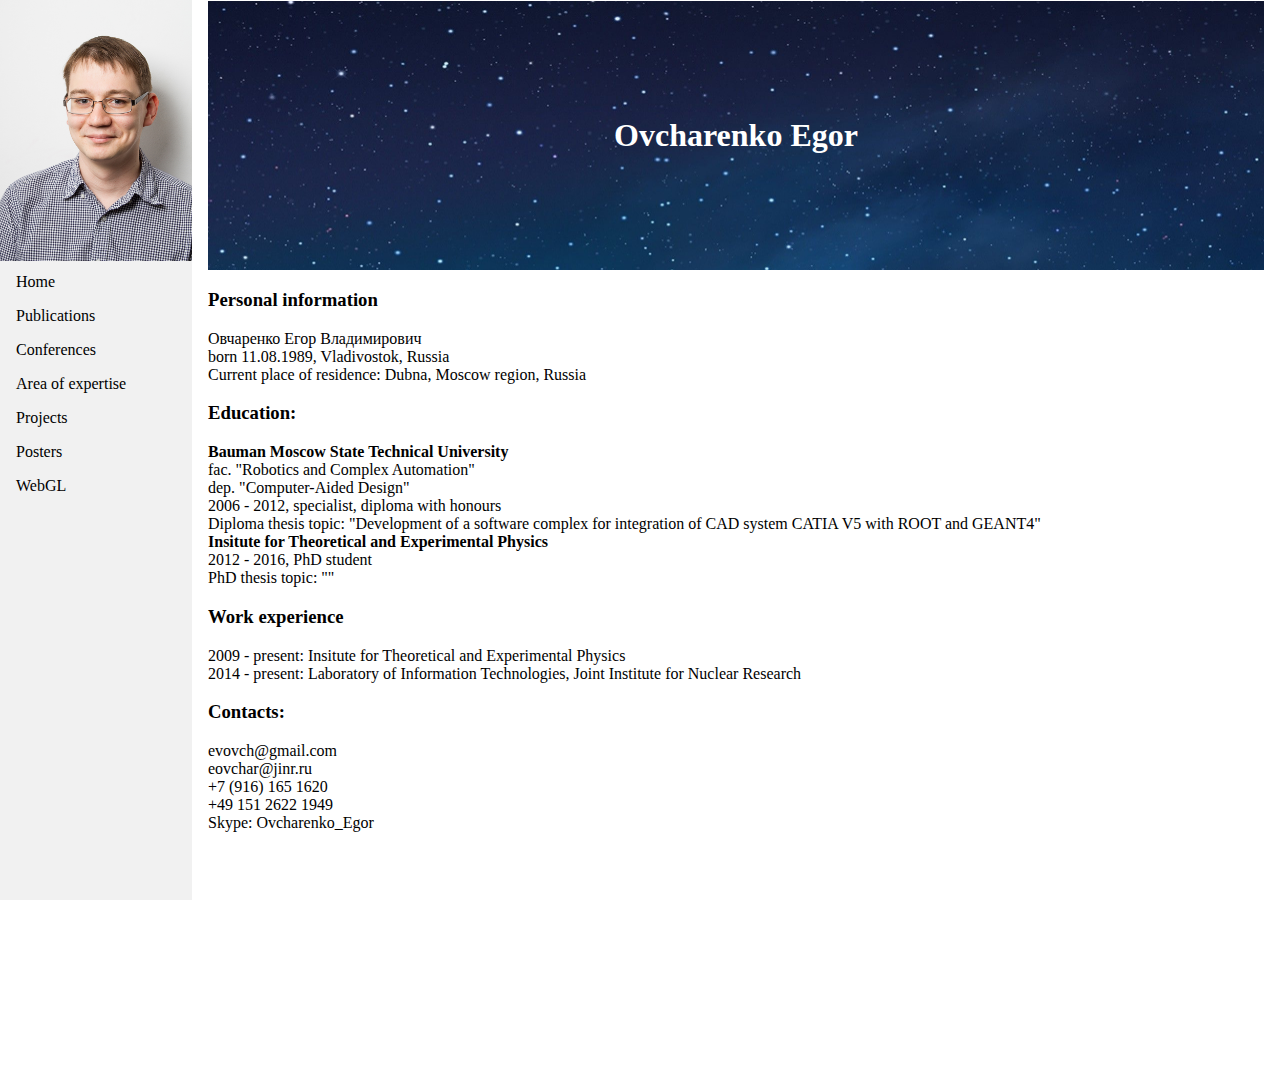
<file: index.html>
<!DOCTYPE html>
<html>

<!-- Thanks to W3Schools.com -->
<!-- This helps to keep the side pane in a separate HTML file -->
<script src="w3data.js"></script>

<head>
    <!-- In order to show russian letters -->
    <meta charset="utf-8"/>

    <!-- Script for random colors in the left navigation pane -->
    <script src="rndColor.js"></script>

    <!-- External CSS style file -->
    <link rel="stylesheet" type="text/css" href="mystyle.css">
</head>

<body>
    <!-- Left navigation pane -->
    <!-- Thanks to W3Schools.com -->
    <div w3-include-html="side_pane.html"></div> 
    <script>w3IncludeHTML();</script>

    <!-- Main content of this page -->
    <div style="margin-left:15%;padding:1px 16px;color:black;" id="mainContent">

        <h1 id="nameHeader">Ovcharenko Egor</h1>

        <h3>Personal information</h3>
        Овчаренко Егор Владимирович <br>
        born 11.08.1989, Vladivostok, Russia <br>
        Current place of residence: Dubna, Moscow region, Russia <br>
        <h3>Education:</h3>
        <b>Bauman Moscow State Technical University</b> <br>
        fac. "Robotics and Complex Automation" <br>
        dep. "Computer-Aided Design" <br>
        2006 - 2012, specialist, diploma with honours <br>
        Diploma thesis topic: "Development of a software complex for integration of CAD system CATIA V5 with ROOT and GEANT4" <br>
        <b>Insitute for Theoretical and Experimental Physics</b> <br>
        2012 - 2016, PhD student <br>
        PhD thesis topic: ""
        <br>
        <h3>Work experience</h3>
        2009 - present: Insitute for Theoretical and Experimental Physics <br>
        2014 - present: Laboratory of Information Technologies, Joint Institute for Nuclear Research <br>

        <h3>Contacts:</h3>
        evovch@gmail.com <br>
        eovchar@jinr.ru <br>
        +7 (916) 165 1620 <br>
        +49 151 2622 1949 <br>
        Skype: Ovcharenko_Egor <br>

        <h1 id="nameFooter"></h1>

    </div>

</body>

</html>
</file>
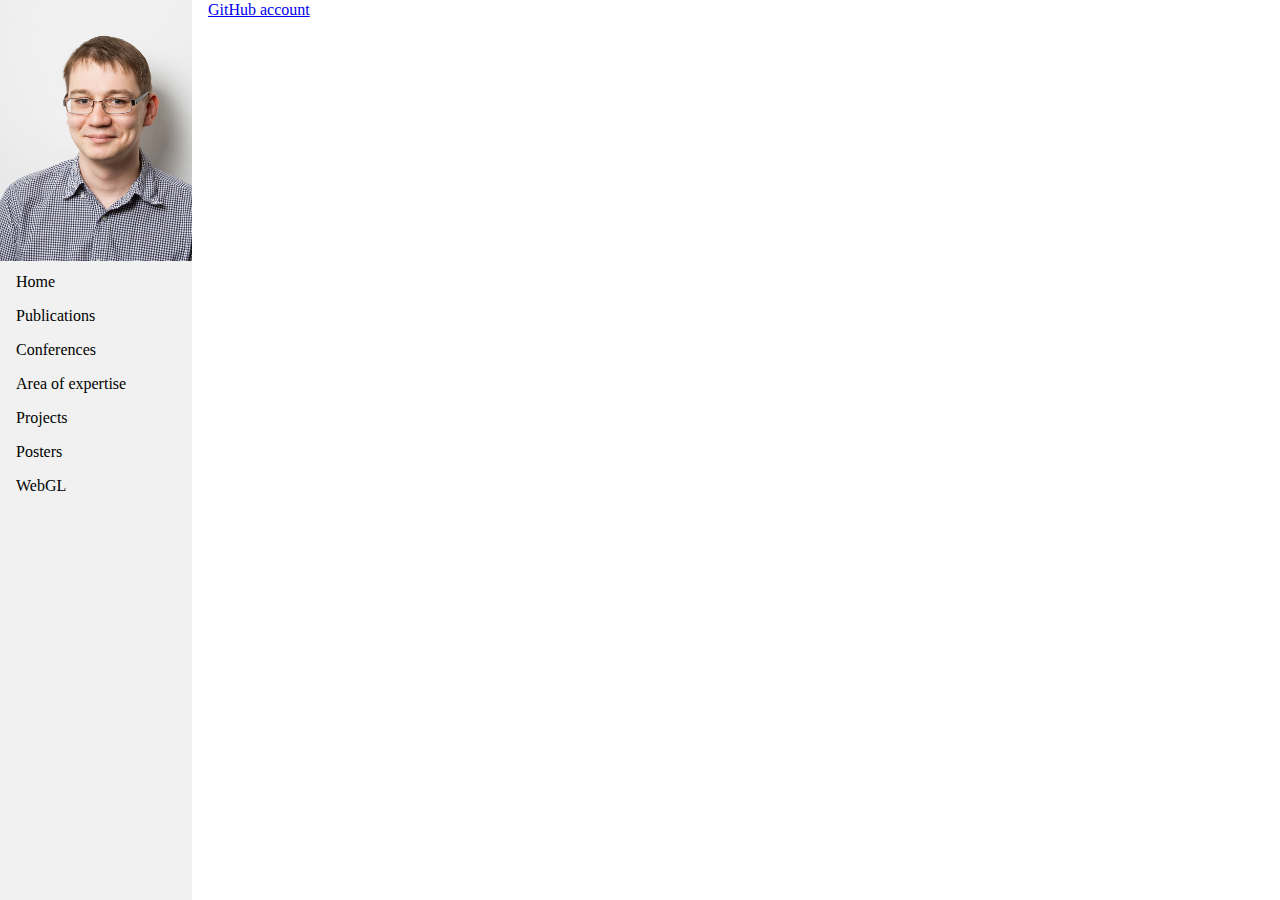
<file: projects.html>
<!DOCTYPE html>
<html>

<!-- Thanks to W3Schools.com -->
<!-- This helps to keep the side pane in a separate HTML file -->
<script src="w3data.js"></script>

<head>
    <!-- In order to show russian letters -->
    <meta charset="utf-8"/>

    <!-- Script for random colors in the left navigation pane -->
    <script src="rndColor.js"></script>

    <!-- External CSS style file -->
    <link rel="stylesheet" type="text/css" href="mystyle.css">
</head>

<body>
    <!-- Left navigation pane -->
    <!-- Thanks to W3Schools.com -->
    <div w3-include-html="side_pane.html"></div> 
    <script>w3IncludeHTML();</script>

    <!-- Main content of this page -->
    <div style="margin-left:15%;padding:1px 16px;color:black;" id="mainContent">

        <a href="https://github.com/evovch">GitHub account</a>

    </div>

</body>

</html>
</file>
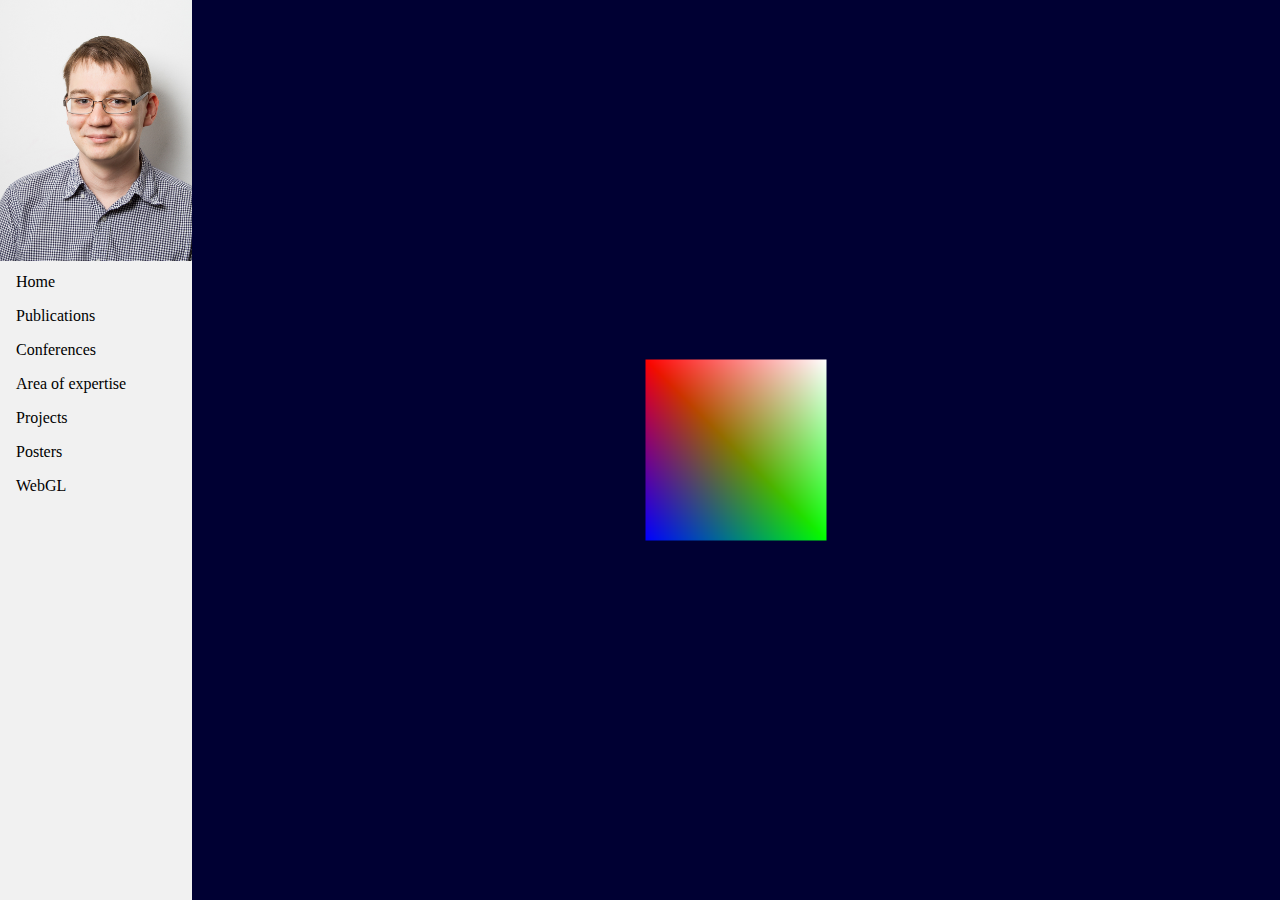
<file: testWebGL.html>
<!DOCTYPE html>
<html>

<!-- Thanks to W3Schools.com -->
<!-- This helps to keep the side pane in a separate HTML file -->
<script src="w3data.js"></script>

<head>
    <!-- In order to show russian letters -->
    <meta charset="utf-8"/>

    <!-- Script for random colors in the left navigation pane -->
    <script src="rndColor.js"></script>

    <!-- WebGL code there -->
    <script src="sylvester.js" type="text/javascript"></script>
    <script src="glUtils.js" type="text/javascript"></script>
    <script src="gl.js"></script>

    

    <script id="shader-vs" type="x-shader/x-vertex">
        attribute vec3 aVertexPosition;
        attribute vec4 aVertexColor;

        uniform mat4 uMVMatrix;
        uniform mat4 uPMatrix;

        varying lowp vec4 vColor;

        void main(void) {
            gl_Position = uPMatrix * uMVMatrix * vec4(aVertexPosition, 1.0);
            vColor = aVertexColor;
        }
    </script>

    <script id="shader-fs" type="x-shader/x-fragment">
        varying lowp vec4 vColor;
        void main(void) {
            gl_FragColor = vColor;
        }
    </script>


    <!-- External CSS style file -->
    <link rel="stylesheet" type="text/css" href="mystyle.css">
</head>

<body onload="start()">
    <!-- Left navigation pane -->
    <!-- Thanks to W3Schools.com -->
    <div w3-include-html="side_pane.html"></div> 
    <script>w3IncludeHTML();</script>

    <!-- Main content of this page -->
    <div style="margin-left:15%;padding:0px 0px;color:black;" id="mainContent">
        <canvas id="glcanvas" style="width: 85vw;height: 100vh;display: block;">
            Your browser doesn't appear to support the HTML5 <code>&lt;canvas&gt;</code> element.
        </canvas>
    </div>

</body>

</html>
</file>
<file: mystyle.css>
body {
    margin: 0px;
}

/* Styles for the list and list items in the left navigation pane */
ul {
    list-style-type: none;
    margin: 0;
    padding: 0;
    width: 15%;
    background-color: #F1F1F1;
    position: fixed;
    height: 100%;
    overflow: auto;
}

li a.passive {
    display: block;
    color: #000000;
    font-weight: normal;
    padding: 8px 16px;
    text-decoration: none;
}

#nameHeader {
    background-image:url(pics/space2.jpg);
    background-repeat: no-repeat;
    background-attachment: fixed;
    background-size: 100%;
    text-align:center;
    padding: 11%;
    margin: 0;
    color:white;
}

#nameFooter {
    background-image:url(pics/space2.jpg);
    background-repeat: no-repeat;
    background-attachment: fixed;
    background-size: 100%;
    text-align:center;
    padding: 11%;
    margin: 0;
    color:white;
}
</file>
